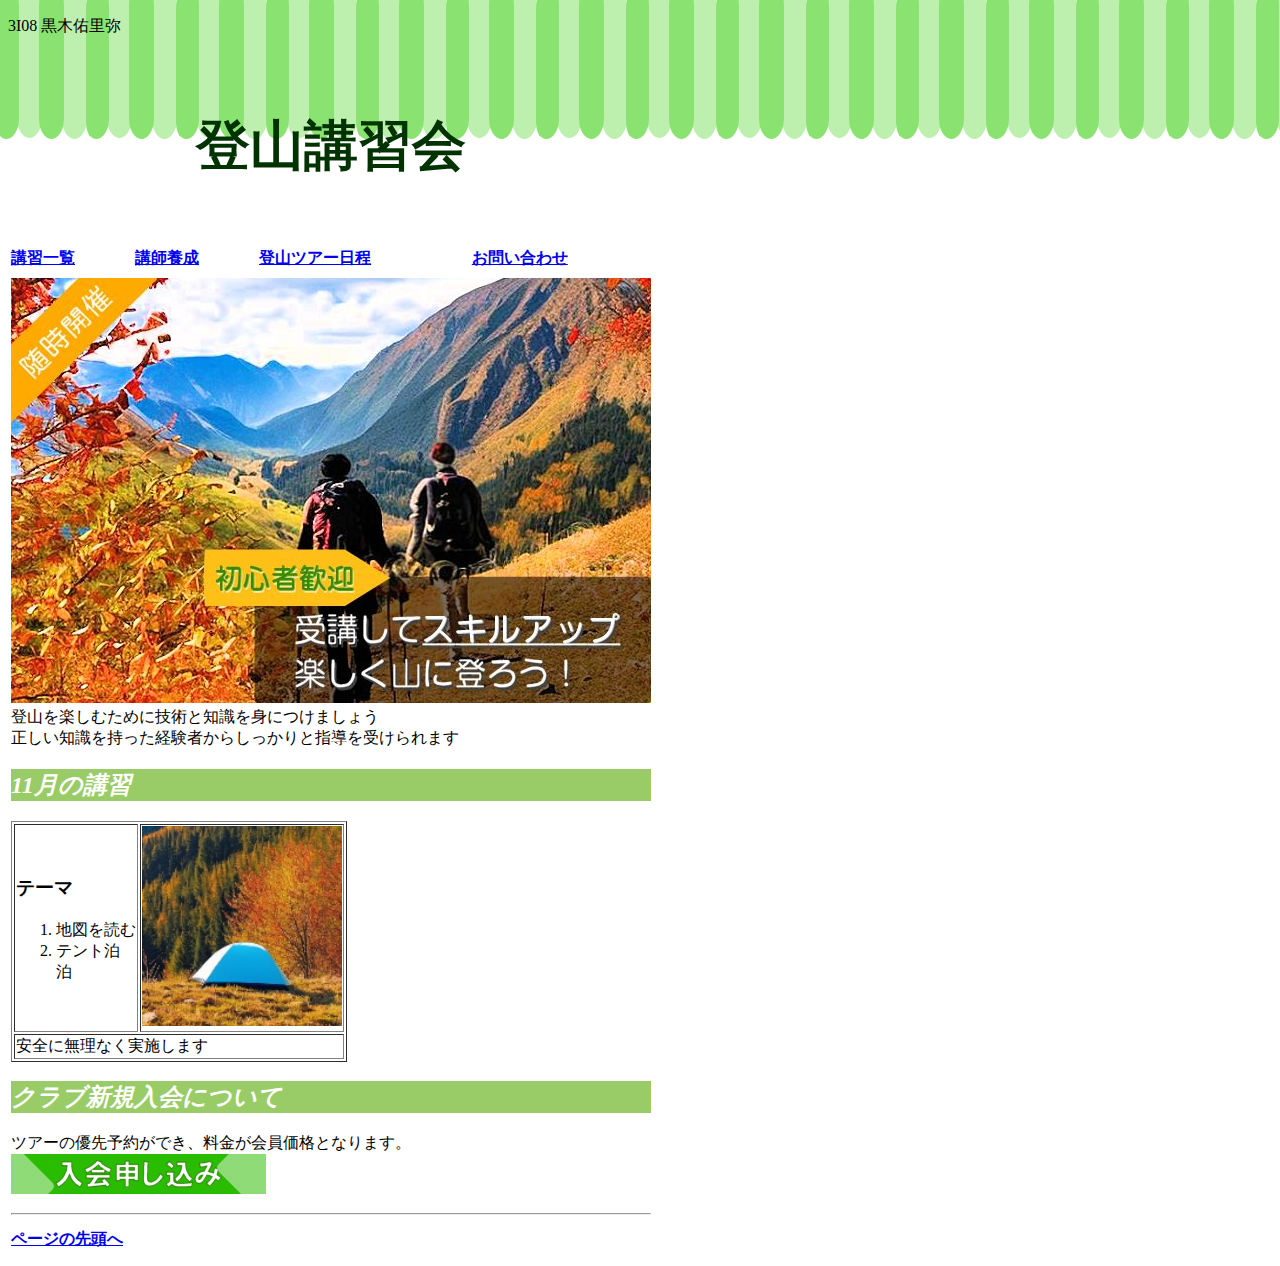
<file: index.html>
<!DOCTYPE html>
<html lang="ja">
<head>
    <meta charset="UTF-8">
    <meta name="viewport" content="width=device-width, initial-scale=1.0">
    <title>登山講習会トップ</title>
    <link rel ="stylesheet" href="style.css">
</head>
<body>
    <p>3I08 黒木佑里弥</p>
    <table border="0">
        <tr>
            <td colspan="4">
                <h1><a name="top">登山講習会</a></h1>
            </td>
        </tr>
        <tr>
            <td><a href="page1.html">講習一覧</a></td>
            <td><a href="page2.html">講師養成</a></td>
            <td><a href="page3.html">登山ツアー日程</a></td>
            <td><a href="mailto:tozan@goukaku.ne.jp">お問い合わせ</a></td>
        </tr>
        <tr>
            <td colspan="4">
                <img src="pic1.jpg" alt="山に登る人"><br>
                登山を楽しむために技術と知識を身につけましょう<br>
                正しい知識を持った経験者からしっかりと指導を受けられます
                <h2>11月の講習</h2>
                <table border="1">
                <tr>
                    <td>
                        <h3>テーマ</h3>
                        <ol>
                            <li>地図を読む</li>
                            <li>テント泊</li>泊
                        </ol>
                    </td>
                    <td>
                        <img src="pic2.jpg" alt="テントの写真">
                    </td>
                </tr>
                <tr>
                    <td colspan="2">安全に無理なく実施します</td>
                </tr>
            </table>
            <h2>クラブ新規入会について</h2>
            ツアーの優先予約ができ、料金が会員価格となります。<br>
            <a href="page4.html"><img src="icon.png"></a>
            <hr>
            <a href="#top">ページの先頭へ</a>
        </td>
        </tr>
    </table>
</body>
</html>
</file>
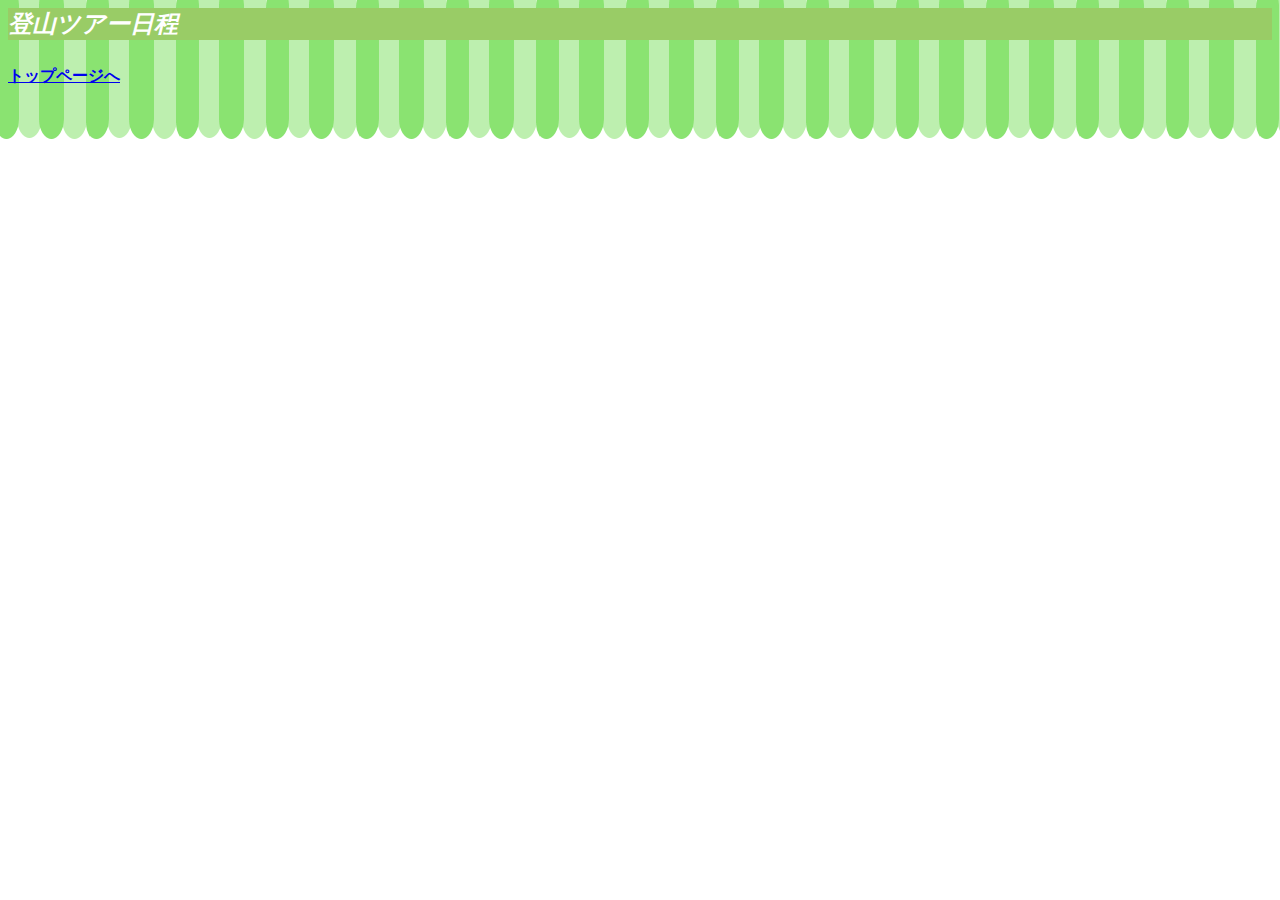
<file: page3.html>
<HTML>
<HEAD>
<META charset="UTF-8">
<TITLE>登山ツアー日程</TITLE>
<LINK rel="stylesheet" href="style.css" type="text/css">
</HEAD>
<BODY>
<H2>登山ツアー日程</H2>
<P><A href="index.html">トップページへ</A></P>
</BODY>
</HTML>
</file>
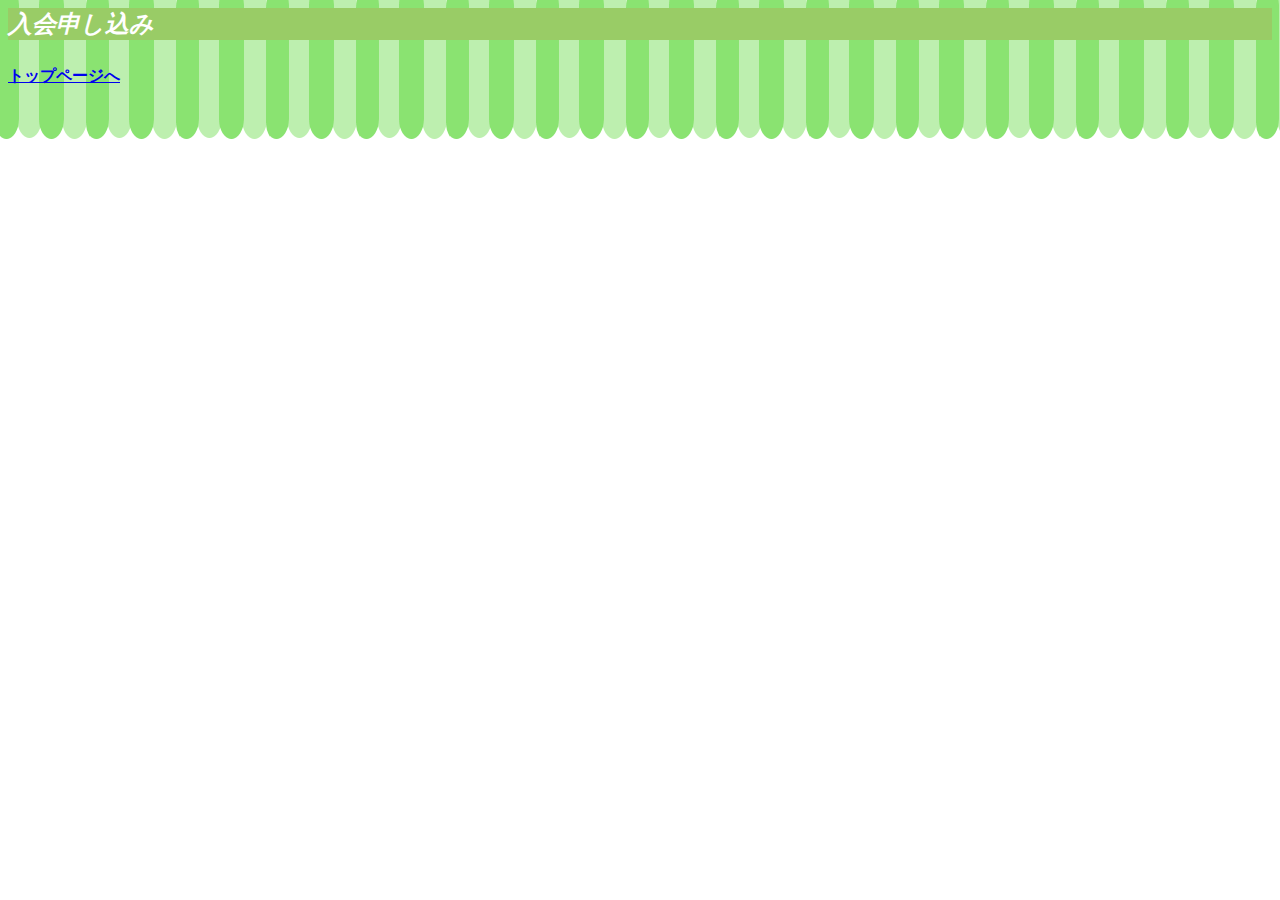
<file: page4.html>
<HTML>
<HEAD>
<META charset="UTF-8">
<TITLE>入会申し込み</TITLE>
<LINK rel="stylesheet" href="style.css" type="text/css">
</HEAD>
<BODY>
<H2>入会申し込み</H2>
<P><A href="index.html">トップページへ</A></P>
</BODY>
</HTML>
</file>
<file: style.css>
body{
    background-image: url(back.png);
    background-repeat: repeat-x;
}

h1{
    font-size: 340%;
    text-align: center;
    color: #003300;
}

h2{
    font-style: italic;
    color: #ffffff;
    background-color: #99cc66;
}

a{
    font-weight: bold;
    line-height: 2; 
}
</file>
